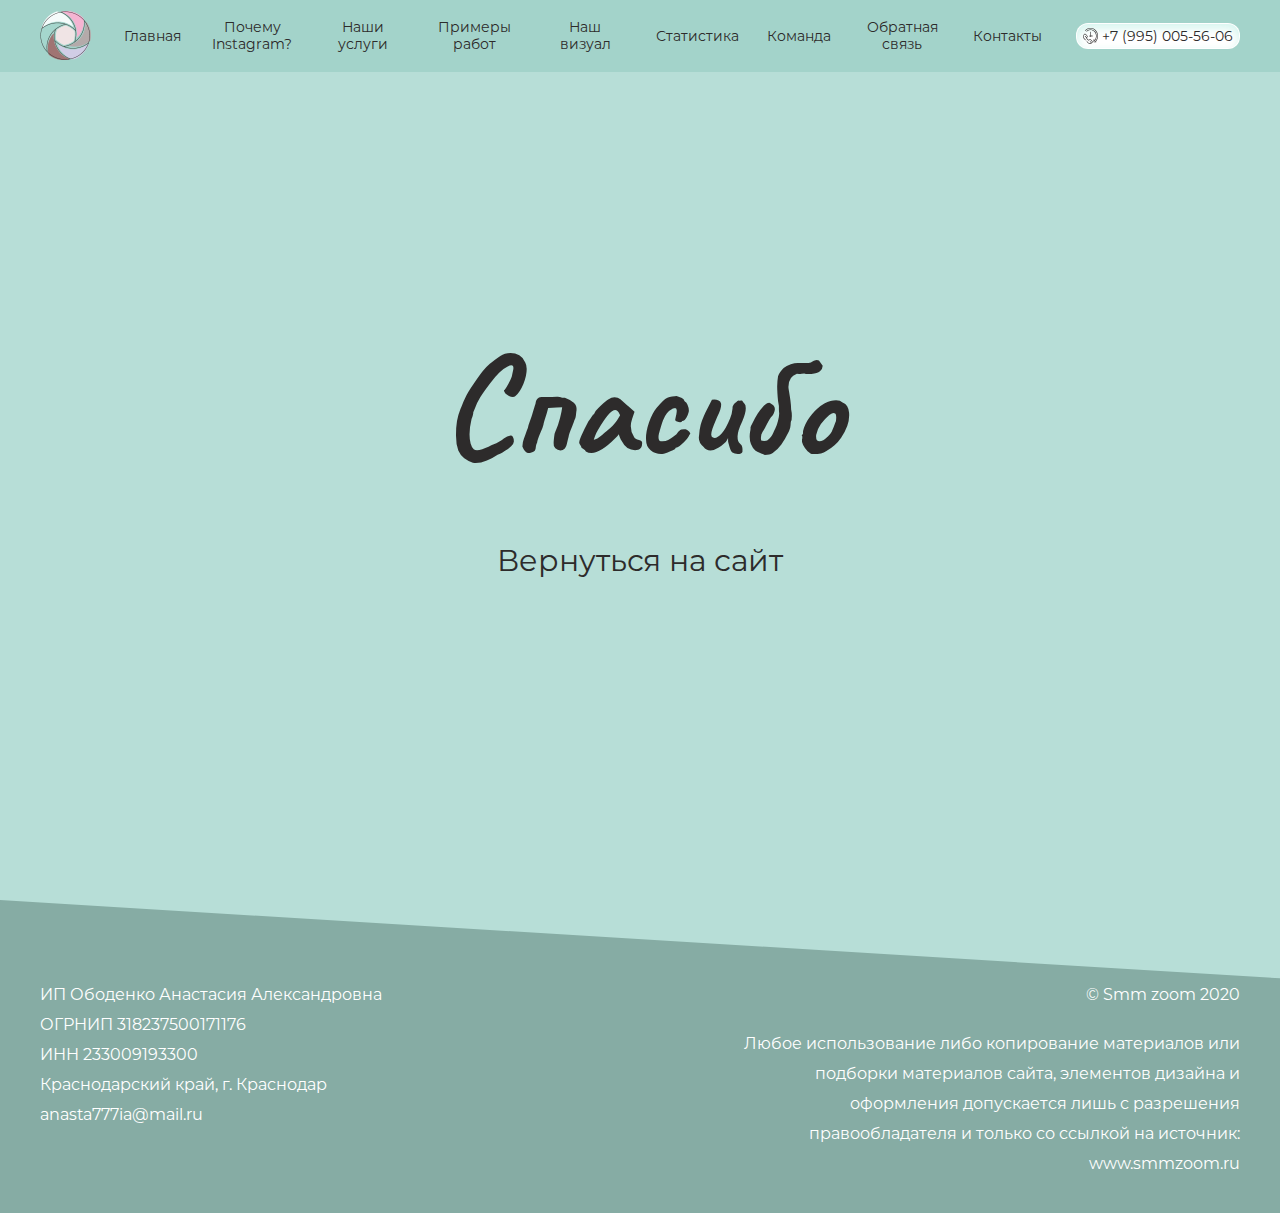
<file: thanks.html>
<!doctype html>
<html lang="ru">
<head>
  <meta charset="UTF-8">
  <meta name="viewport"
        content="width=device-width, initial-scale=1.0">
  <meta http-equiv="X-UA-Compatible" content="ie=edge">
  <title>SMM Zoom</title>
  <!-- Facebook Pixel Code -->
  <script>
    !function(f,b,e,v,n,t,s)
    {if(f.fbq)return;n=f.fbq=function(){n.callMethod?
      n.callMethod.apply(n,arguments):n.queue.push(arguments)};
      if(!f._fbq)f._fbq=n;n.push=n;n.loaded=!0;n.version='2.0';
      n.queue=[];t=b.createElement(e);t.async=!0;
      t.src=v;s=b.getElementsByTagName(e)[0];
      s.parentNode.insertBefore(t,s)}(window, document,'script',
      'https://connect.facebook.net/en_US/fbevents.js');
    fbq('init', '3468259389970306');
    fbq('track', 'PageView');
  </script>
  <noscript>
    <img
      height="1"
      width="1"
      style="display:none"
      src="https://www.facebook.com/tr?id=3468259389970306&ev=PageView&noscript=1"
    />
  </noscript>
  <!-- End Facebook Pixel Code -->

  <!-- Yandex.Metrika counter -->
  <script type="text/javascript" >
    (function(m,e,t,r,i,k,a){m[i]=m[i]||function(){(m[i].a=m[i].a||[]).push(arguments)};
      m[i].l=1*new Date();k=e.createElement(t),a=e.getElementsByTagName(t)[0],k.async=1,k.src=r,a.parentNode.insertBefore(k,a)})
    (window, document, "script", "https://mc.yandex.ru/metrika/tag.js", "ym");

    ym(71948005, "init", {
      clickmap:true,
      trackLinks:true,
      accurateTrackBounce:true,
      webvisor:true
    });
  </script>
  <noscript><div><img src="https://mc.yandex.ru/watch/71948005" style="position:absolute; left:-9999px;" alt="" /></div></noscript>
  <!-- /Yandex.Metrika counter -->
  <link rel="shortcut icon" type="image/x-icon" href="images/favicons/favicon.ico">
  <link rel="shortcut icon" type="image/png" href="images/favicons/favicon-16x16.png">
  <link rel="shortcut icon" type="image/png" href="images/favicons/favicon-32x32.png">
  <link rel="shortcut icon" type="image/png" href="images/favicons/android-chrome-192x192.png">
  <link rel="shortcut icon" type="image/png" href="images/favicons/android-chrome-512x512.png">
  <link rel="apple-touch-icon" type="image/png" href="images/favicons/apple-touch-icon.png">
  <link rel="stylesheet" href="css/styles.css">
</head>

<body>
<header class="header">
  <div class="container">
    <div class="header__inner">
      <a class="header__logo" href="#">
        <img class="header__logo-img" src="images/blocks/header/logo.png" alt="Лого SMM Zoom">
      </a>

      <nav class="header__nav">
        <ul class="header__nav-list">
          <li class="header__nav-item">
            <a href="#intro" class="header__nav-link">Главная</a>
          </li>
          <li class="header__nav-item">
            <a href="#advantages" class="header__nav-link">Почему Instagram?</a>
          </li>
          <li class="header__nav-item">
            <a href="#services" class="header__nav-link">Наши услуги</a>
          </li>
          <li class="header__nav-item">
            <a href="#examples" class="header__nav-link">Примеры работ</a>
          </li>
          <li class="header__nav-item">
            <a href="#visual" class="header__nav-link">Наш визуал</a>
          </li>
          <li class="header__nav-item">
            <a href="#stats" class="header__nav-link">Статистика</a>
          </li>
          <li class="header__nav-item">
            <a href="#team" class="header__nav-link">Команда</a>
          </li>
          <li class="header__nav-item">
            <a href="#know-more" class="header__nav-link">Обратная связь</a>
          </li>
          <li class="header__nav-item">
            <a href="#contacts" class="header__nav-link">Контакты</a>
          </li>
        </ul>
      </nav>

      <a href="tel:+79950055606" class="header__feedback-btn btn">
        <img class="btn__icon" src="images/figures/phone-icon.svg" alt="">
        +7 (995) 005-56-06
      </a>
    </div>
  </div>
</header>

<main>
  <section class="thanks">
    <article class="thanks__content">
      <h1 class="thanks__title">Спасибо</h1>

      <a class="thanks__link" href="index.html">Вернуться на сайт</a>
    </article>
  </section>
</main>

<footer class="footer">
  <div class="container">
    <div class="footer__inner">
      <div class="footer__info footer__info--left">
        <p class="footer__paragraph">ИП Ободенко Анастасия Александровна</p>
        <p class="footer__paragraph">ОГРНИП 318237500171176</p>
        <p class="footer__paragraph">ИНН 233009193300</p>
        <p class="footer__paragraph">Краснодарский край, г. Краснодар</p>
        <a class="footer__link" href="mailto:anasta777ia@mail.ru">anasta777ia@mail.ru</a>
      </div>

      <div class="footer__info footer__info--right">
        <p class="footer__copyright">© Smm zoom 2020</p>
        <br>
        <p class="footer__paragraph">Любое использование либо копирование материалов или подборки материалов сайта,
          элементов дизайна и оформления допускается лишь с разрешения правообладателя и только со ссылкой на
          источник:</p>
        <a href="#" class="footer__link">www.smmzoom.ru</a>
      </div>
    </div>
  </div>
</footer>

<script src="app.js"></script>
</body>
</html>
</file>
<file: css/styles.css>
@import "normalize.css";
@font-face {
  font-family: "Caveat Regular";
  font-weight: 400;
  src: url("../fonts/Caveat-Regular.ttf") format("truetype");
}
@font-face {
  font-family: "Caveat Bold";
  font-weight: 700;
  src: url("../fonts/Caveat-Bold.ttf") format("truetype");
}
@font-face {
  font-family: "CaveatBrush Regular";
  font-weight: 400;
  src: url("../fonts/CaveatBrush-Regular.ttf") format("truetype");
}
@font-face {
  font-family: "Montserrat Thin";
  font-weight: 100;
  src: url("../fonts/Montserrat-Thin.otf") format("opentype");
}
@font-face {
  font-family: "Montserrat Thin Italic";
  font-weight: 100;
  font-style: italic;
  src: url("../fonts/Montserrat-ThinItalic.otf") format("opentype");
}
@font-face {
  font-family: "Montserrat ExtraLight";
  font-weight: 200;
  src: url("../fonts/Montserrat-ExtraLight.otf") format("opentype");
}
@font-face {
  font-family: "Montserrat ExtraLight Italic";
  font-weight: 200;
  font-style: italic;
  src: url("../fonts/Montserrat-ExtraLightItalic.otf") format("opentype");
}
@font-face {
  font-family: "Montserrat Light";
  font-weight: 300;
  src: url("../fonts/Montserrat-Light.otf") format("opentype");
}
@font-face {
  font-family: "Montserrat Light Italic";
  font-weight: 300;
  font-style: italic;
  src: url("../fonts/Montserrat-LightItalic.otf") format("opentype");
}
@font-face {
  font-family: "Montserrat Regular";
  font-weight: 400;
  src: url("../fonts/Montserrat-Regular.otf") format("opentype");
}
@font-face {
  font-family: "Montserrat Italic";
  font-weight: 400;
  font-style: italic;
  src: url("../fonts/Montserrat-Italic.otf") format("opentype");
}
@font-face {
  font-family: "Montserrat Medium";
  font-weight: 500;
  src: url("../fonts/Montserrat-Medium.otf") format("opentype");
}
@font-face {
  font-family: "Montserrat Medium Italic";
  font-weight: 500;
  font-style: italic;
  src: url("../fonts/Montserrat-MediumItalic.otf") format("opentype");
}
@font-face {
  font-family: "Montserrat SemiBold";
  font-weight: 600;
  src: url("../fonts/Montserrat-SemiBold.otf") format("opentype");
}
@font-face {
  font-family: "Montserrat SemiBold Italic";
  font-weight: 600;
  font-style: italic;
  src: url("../fonts/Montserrat-SemiBoldItalic.otf") format("opentype");
}
@font-face {
  font-family: "Montserrat Bold";
  font-weight: 700;
  src: url("../fonts/Montserrat-Bold.otf") format("opentype");
}
@font-face {
  font-family: "Montserrat Bold Italic";
  font-weight: 700;
  font-style: italic;
  src: url("../fonts/Montserrat-BoldItalic.otf") format("opentype");
}
@font-face {
  font-family: "Montserrat ExtraBold";
  font-weight: 800;
  src: url("../fonts/Montserrat-ExtraBold.otf") format("opentype");
}
@font-face {
  font-family: "Montserrat ExtraBold Italic";
  font-weight: 800;
  font-style: italic;
  src: url("../fonts/Montserrat-ExtraBoldItalic.otf") format("opentype");
}
@font-face {
  font-family: "Montserrat Black";
  font-weight: 900;
  src: url("../fonts/Montserrat-Black.otf") format("opentype");
}
@font-face {
  font-family: "Montserrat Black Italic";
  font-weight: 900;
  font-style: italic;
  src: url("../fonts/Montserrat-BlackItalic.otf") format("opentype");
}
html {
  box-sizing: border-box;
  overflow-x: hidden;
}

*, *::before, *::after {
  box-sizing: inherit;
}

a {
  display: inline-block;
  text-decoration: none;
  color: inherit;
}

ul, li {
  margin: 0;
  padding: 0;
  list-style: none;
}

h1, h2, h3, h4, h5, h6, p {
  margin: 0;
}

button {
  outline: none;
}

body {
  min-width: 20rem;
  color: #2d2b2b;
  font-family: "Montserrat Regular", sans-serif;
  font-size: 16px;
  line-height: 1.2;
  background-color: #fff;
}

.container {
  max-width: 78rem;
  margin: 0 auto;
  padding: 0 1.5rem 0 1.5rem;
}

.swiper-button-prev,
.swiper-button-next {
  display: flex;
  justify-content: center;
  align-items: center;
  width: 2.1875rem;
  height: 2.1875rem;
  background: #aad1cb;
  border-radius: 50%;
}
.swiper-button-prev:focus,
.swiper-button-next:focus {
  outline: none;
}
.swiper-button-prev.swiper-button-disabled path,
.swiper-button-next.swiper-button-disabled path {
  fill: #919b99;
}
.swiper-button-prev::after,
.swiper-button-next::after {
  display: none;
}

.swiper-button-prev {
  left: 2.625rem;
  transform: rotate(-180deg);
}
@media screen and (max-width: 599px) {
  .swiper-button-prev {
    left: 0;
  }
}
@media screen and (max-width: 359px) {
  .swiper-button-prev {
    display: none;
  }
}

.swiper-button-next {
  right: 2.625rem;
}
@media screen and (max-width: 599px) {
  .swiper-button-next {
    right: 0;
  }
}
@media screen and (max-width: 359px) {
  .swiper-button-next {
    display: none;
  }
}

.swiper-button-icon {
  width: 1.8125rem;
  height: 1.8125rem;
}

@media screen and (max-width: 413px) {
  .toastify {
    max-width: 18.75rem;
    font-size: 0.875rem;
  }
}

.header {
  position: fixed;
  top: 0;
  width: 100%;
  height: 72px;
  background-color: #a3d3ca;
  transition: all 0.3s ease;
  z-index: 100;
}
.header.hide {
  transform: translateY(-100%);
}
@media screen and (max-width: 599px) {
  .header {
    height: 52px;
  }
}
.header__inner {
  display: flex;
  justify-content: space-between;
  align-items: center;
  min-height: 4.5rem;
}
@media screen and (max-width: 599px) {
  .header__inner {
    min-height: 3.25rem;
  }
}
.header__logo {
  display: block;
  width: 3.125rem;
  height: 3.125rem;
}
@media screen and (max-width: 599px) {
  .header__logo {
    width: 2.5rem;
    height: 2.5rem;
  }
}
@media screen and (max-width: 599px) {
  .header__logo-img {
    width: 2.5rem;
    height: 2.5rem;
  }
}
.header__nav {
  flex-grow: 1;
  padding: 0 1.5rem;
}
@media screen and (max-width: 1199px) {
  .header__nav {
    overflow-x: scroll;
    overflow-y: hidden;
  }
  .header__nav::-webkit-scrollbar {
    display: none;
  }
}
@media screen and (max-width: 599px) {
  .header__nav {
    padding: 0 0.75rem;
  }
}
.header__nav-list {
  display: flex;
  justify-content: space-between;
  align-items: center;
  flex: 1;
}
@media screen and (max-width: 1099px) {
  .header__nav-list {
    width: 56.25rem;
    padding: 0;
  }
}
@media screen and (max-width: 599px) {
  .header__nav-list {
    width: 48rem;
  }
}
.header__nav-item {
  max-width: 6.25rem;
  padding: 0 0.625rem;
  font-size: 0.875rem;
  text-align: center;
}
@media screen and (max-width: 599px) {
  .header__nav-item {
    font-size: 0.75rem;
  }
}
.header__nav-link:hover {
  text-decoration: underline;
}
.header__feedback-btn {
  display: flex;
  align-items: center;
  padding: 0.25rem 0.375rem;
  font-size: 0.875rem;
  white-space: nowrap;
  background: #fff;
  border: 1px solid transparent;
  border-radius: 0.75rem;
  box-shadow: 0 1px 2.97px 0.03px rgba(136, 172, 164, 0.004), inset 0 4px 8.46px 0.54px rgba(194, 240, 231, 0.68);
  transition: all 0.3s;
}
@media screen and (max-width: 599px) {
  .header__feedback-btn {
    font-size: 0.75rem;
  }
}
.header__feedback-btn:hover, .header__feedback-btn:focus {
  border-color: #fff;
}
.header__feedback-btn .btn__icon {
  margin-right: 0.25rem;
}

.intro {
  padding: 7.25rem 0 6.1875rem;
  text-align: center;
  background: url("../images/blocks/intro/intro-bg.jpg") no-repeat center;
  background-size: cover;
  background-attachment: fixed;
}
@media screen and (max-width: 1023px) {
  .intro {
    background-attachment: scroll;
    background-position-x: 25%;
  }
}
@media screen and (max-width: 599px) {
  .intro {
    padding: 5.75rem 0 4rem;
  }
}
.intro__img-wrapper {
  margin: 0 auto 1.875rem;
}
@media screen and (max-width: 599px) {
  .intro__img-wrapper {
    width: 10.5rem;
    height: 10.5rem;
  }
}
.intro__img {
  max-width: 100%;
  height: auto;
}
.intro__title {
  max-width: 51.5rem;
  margin: 0 auto 2.25rem;
  font-family: "Montserrat Bold", sans-serif;
  font-size: 2.5rem;
}
@media screen and (max-width: 599px) {
  .intro__title {
    max-width: 25rem;
    margin-bottom: 2.75rem;
    font-size: 1.5rem;
  }
}
@media screen and (max-width: 413px) {
  .intro__title {
    max-width: 14.875rem;
  }
}
.intro__description {
  position: relative;
  max-width: 37.5rem;
  margin: 0 auto 2.25rem;
  font-size: 1.25rem;
  line-height: 1.75;
}
@media screen and (max-width: 599px) {
  .intro__description {
    max-width: 25rem;
    margin-bottom: 4.5rem;
    font-size: 0.875rem;
  }
}
@media screen and (max-width: 413px) {
  .intro__description {
    max-width: 17.375rem;
  }
}
.intro__description:before {
  content: "";
  position: absolute;
  left: -4.8125rem;
  top: 50%;
  width: 3.875rem;
  height: 3.5625rem;
  background: url("../images/figures/rise-icon.png") no-repeat center;
  transform: translateY(-50%);
}
@media screen and (max-width: 767px) {
  .intro__description:before {
    display: none;
  }
}
.intro__btn {
  position: relative;
  width: 19rem;
  height: 3rem;
  color: #fff;
  font-family: "Montserrat Medium", sans-serif;
  line-height: 3rem;
  border: none;
  border-radius: 1.5rem;
  background-image: linear-gradient(90deg, #86aca4 0%, #96c1b9 30%, #a5d6cd 100%);
  box-shadow: inset 0 4px 8.46px 0.54px rgba(194, 240, 231, 0.68);
  outline: none;
  transition: all 0.3s;
}
@media screen and (max-width: 599px) {
  .intro__btn {
    width: 14.25rem;
    height: 2.5rem;
    font-size: 0.875rem;
    line-height: 2.5rem;
  }
}
.intro__btn:hover, .intro__btn:focus {
  background-image: linear-gradient(90deg, #86aca4 0%, #86aca4 100%);
  box-shadow: none;
}

.advantages {
  padding: 1.5rem 0 2.375rem;
  text-align: center;
}
@media screen and (max-width: 413px) {
  .advantages {
    padding: 2.875rem 0;
  }
}
.advantages__inner {
  position: relative;
  padding: 0 5.6875rem;
}
.advantages__inner::before, .advantages__inner::after {
  position: absolute;
  top: 50%;
  transform: translate(0, -50%);
}
.advantages__inner::before {
  content: url("../images/zoom-text-left.png");
  left: -2.5rem;
}
@media screen and (max-width: 1279px) {
  .advantages__inner::before {
    left: 0;
  }
}
@media screen and (max-width: 767px) {
  .advantages__inner::before {
    content: url("../images/zoom-text-left-small.png");
    left: -0.9375rem;
  }
}
.advantages__inner::after {
  content: url("../images/zoom-text-right.png");
  right: -2.5rem;
}
@media screen and (max-width: 1279px) {
  .advantages__inner::after {
    right: 0;
  }
}
@media screen and (max-width: 767px) {
  .advantages__inner::after {
    content: url("../images/zoom-text-right-small.png");
    right: -0.9375rem;
  }
}
@media screen and (max-width: 767px) {
  .advantages__inner {
    padding: 0 2.25rem;
  }
  .advantages__inner::before {
    content: url("../images/zoom-text-left-small-3.png");
  }
  .advantages__inner::after {
    content: url("../images/zoom-text-right-small-3.png");
  }
}
.advantages__inner-top {
  margin-bottom: 3.375rem;
}
.advantages__title {
  position: relative;
  display: inline-block;
  margin-bottom: 2.8125rem;
  font-family: "Montserrat Bold", sans-serif;
  font-size: 1.875rem;
}
@media screen and (max-width: 599px) {
  .advantages__title {
    margin-bottom: 1.5625rem;
    font-size: 1.25rem;
  }
}
@media screen and (max-width: 413px) {
  .advantages__title {
    font-size: 1rem;
  }
}
.advantages__title::after {
  content: "";
  position: absolute;
  left: 50%;
  height: 0.125rem;
  width: 69%;
  background-color: #2d2b2b;
  transform: translate(-50%, 0);
}
.advantages__title--top::after {
  bottom: -0.625rem;
}
.advantages__title--bottom::after {
  top: -0.875rem;
}
.advantages__instagram {
  display: flex;
  justify-content: space-between;
  align-items: flex-start;
}
@media screen and (max-width: 1199px) {
  .advantages__instagram {
    flex-direction: column;
    align-items: center;
  }
}
.advantages__instagram-img {
  max-width: 100%;
  height: auto;
}
@media screen and (max-width: 1199px) {
  .advantages__instagram-img {
    margin-bottom: 2.625rem;
  }
}
@media screen and (max-width: 767px) {
  .advantages__instagram-img {
    max-width: 19.1875rem;
  }
}
@media screen and (max-width: 599px) {
  .advantages__instagram-img {
    max-width: 13.0625rem;
  }
}
.advantages__instagram-list {
  display: grid;
  grid-template-rows: repeat(2, 1fr);
  grid-template-columns: repeat(2, 1fr);
  row-gap: 0.625rem;
  column-gap: 6.25rem;
}
@media screen and (max-width: 1199px) {
  .advantages__instagram-list {
    display: flex;
    align-items: flex-start;
    justify-content: space-between;
  }
}
@media screen and (max-width: 767px) {
  .advantages__instagram-list {
    flex-direction: column;
    width: 100%;
  }
}
@media screen and (max-width: 767px) {
  .advantages__instagram-item {
    width: 100%;
  }
}
.advantages__instagram-item:first-child .inst-advantage__img {
  left: 2.25rem;
}
@media screen and (max-width: 767px) {
  .advantages__instagram-item:first-child .inst-advantage__img {
    left: 1.875rem;
  }
}
@media screen and (max-width: 479px) {
  .advantages__instagram-item:first-child .inst-advantage__img {
    left: 1rem;
  }
}
.advantages__instagram-item:last-child .inst-advantage__img {
  left: 3.5rem;
}
@media screen and (max-width: 767px) {
  .advantages__instagram-item:last-child .inst-advantage__img {
    left: 1.875rem;
  }
}
@media screen and (max-width: 479px) {
  .advantages__instagram-item:last-child .inst-advantage__img {
    left: 1rem;
  }
}
.advantages__instagram-item:nth-child(odd) {
  grid-row: 2;
}
.advantages__instagram-item:nth-child(even) {
  grid-column: auto/span 2;
}
.advantages__instagram-item:nth-child(even) .inst-advantage {
  margin: 0 auto;
}
.advantages__why-list {
  display: flex;
  justify-content: space-between;
  padding: 0 2rem;
}
@media screen and (max-width: 1199px) {
  .advantages__why-list {
    padding: 0;
  }
}
@media screen and (max-width: 961px) {
  .advantages__why-list {
    flex-direction: column;
  }
}

.inst-advantage {
  max-width: 13.5rem;
}
@media screen and (max-width: 767px) {
  .inst-advantage {
    display: flex;
    align-items: center;
    justify-content: space-around;
    max-width: initial;
  }
}
@media screen and (max-width: 479px) {
  .inst-advantage {
    justify-content: space-between;
  }
}
@media screen and (max-width: 359px) {
  .inst-advantage {
    flex-direction: column;
  }
}
.inst-advantage__top {
  position: relative;
  text-align: left;
}
@media screen and (max-width: 767px) {
  .inst-advantage__top {
    width: 9.375rem;
  }
}
@media screen and (max-width: 599px) {
  .inst-advantage__top {
    width: 4.375rem;
  }
}
.inst-advantage__header {
  color: rgba(134, 172, 165, 0.5);
  font-family: "Montserrat Bold", sans-serif;
  font-size: 9.375rem;
  line-height: 1;
}
@media screen and (max-width: 599px) {
  .inst-advantage__header {
    font-size: 7rem;
  }
}
@media screen and (max-width: 479px) {
  .inst-advantage__header {
    font-size: 4.75rem;
  }
}
.inst-advantage__img {
  position: absolute;
  top: 50%;
  left: 3.875rem;
  width: 5.75rem;
  height: 5.75rem;
  transform: translateY(-50%);
}
@media screen and (max-width: 767px) {
  .inst-advantage__img {
    left: 1.875rem;
  }
}
@media screen and (max-width: 599px) {
  .inst-advantage__img {
    width: 4.375rem;
    height: 4.375rem;
  }
}
@media screen and (max-width: 479px) {
  .inst-advantage__img {
    left: 1rem;
    width: 3.0625rem;
    height: 3.0625rem;
  }
}
.inst-advantage__text {
  font-family: "Montserrat Medium", sans-serif;
  font-size: 0.9375rem;
}
@media screen and (max-width: 767px) {
  .inst-advantage__text {
    max-width: 21.875rem;
  }
}
@media screen and (max-width: 599px) {
  .inst-advantage__text {
    max-width: 15rem;
  }
}
@media screen and (max-width: 479px) {
  .inst-advantage__text {
    max-width: 13.75rem;
  }
}
@media screen and (max-width: 413px) {
  .inst-advantage__text {
    max-width: 10.9375rem;
    font-size: 0.75rem;
  }
}

.why-item {
  position: relative;
  width: 12.5rem;
  text-align: left;
}
@media screen and (max-width: 961px) {
  .why-item {
    width: 100%;
    margin-bottom: 1rem;
  }
}
.why-item:nth-of-type(2), .why-item:nth-of-type(3) {
  margin-top: 5.875rem;
}
@media screen and (max-width: 961px) {
  .why-item:nth-of-type(2), .why-item:nth-of-type(3) {
    margin-top: 0;
  }
}
@media screen and (max-width: 961px) {
  .why-item:nth-of-type(2) {
    order: 2;
  }
}
@media screen and (max-width: 961px) {
  .why-item:nth-of-type(3) {
    order: 1;
  }
  .why-item:nth-of-type(3) .why-item__img {
    right: 0;
    left: initial;
  }
  .why-item:nth-of-type(3) .why-item__text {
    margin-left: auto;
    text-align: right;
  }
}
@media screen and (max-width: 961px) {
  .why-item:last-child {
    order: 3;
  }
  .why-item:last-child .why-item__img {
    right: 0;
    left: initial;
  }
  .why-item:last-child .why-item__text {
    margin-left: auto;
    text-align: right;
  }
}
.why-item.why-item--right {
  text-align: right;
}
.why-item.why-item--right .why-item__img {
  right: 0;
  left: initial;
}
.why-item__img {
  position: absolute;
  left: 0;
  max-width: 100%;
  z-index: -1;
}
.why-item__text {
  padding-top: 5rem;
  font-size: 0.9375rem;
  font-family: "Montserrat Medium", sans-serif;
}
@media screen and (max-width: 961px) {
  .why-item__text {
    max-width: 25rem;
  }
}
@media screen and (max-width: 599px) {
  .why-item__text {
    max-width: 12.5rem;
  }
}
@media screen and (max-width: 413px) {
  .why-item__text {
    font-size: 0.75rem;
  }
}
.why-item__number {
  font-family: "Montserrat Bold", sans-serif;
}

.time-stats {
  background: linear-gradient(rgba(165, 214, 205, 0.8), rgba(165, 214, 205, 0.8)), url("../images/blocks/time-stats/time-stats-bg.jpg") no-repeat center;
  background-size: cover;
  background-attachment: fixed;
}
@media screen and (max-width: 1023px) {
  .time-stats {
    background-attachment: scroll;
  }
}
@media screen and (max-width: 767px) {
  .time-stats {
    padding: 4rem 0;
  }
}
.time-stats__inner {
  display: flex;
  align-items: center;
}
@media screen and (max-width: 1199px) {
  .time-stats__inner {
    justify-content: space-around;
  }
}
@media screen and (max-width: 767px) {
  .time-stats__inner {
    flex-direction: column;
  }
}
.time-stats__title {
  max-width: 18.625rem;
  margin-right: 6.5625rem;
  position: relative;
  color: #fff;
  font-family: "Montserrat Black", sans-serif;
  font-size: 4.5rem;
  text-transform: uppercase;
  line-height: 0.764;
}
@media screen and (max-width: 599px) {
  .time-stats__title {
    font-size: 3.125rem;
  }
}
@media screen and (max-width: 767px) {
  .time-stats__title {
    margin-right: 0;
    margin-bottom: 3rem;
  }
}
@media screen and (max-width: 339px) {
  .time-stats__title {
    transform: translateX(-10px);
  }
}
.time-stats__title::after {
  content: url("../images/figures/time-stats-curl.png");
  position: absolute;
  top: -2.5rem;
  left: 1.3125rem;
  z-index: 2;
}
@media screen and (max-width: 599px) {
  .time-stats__title::after {
    content: url("../images/figures/time-stats-curl-small.png");
    top: -1.6875rem;
    left: 0.875rem;
    overflow: hidden;
  }
}
.time-stats__content {
  display: flex;
  justify-content: space-between;
  padding: 6.5625rem 0;
}
@media screen and (max-width: 1199px) {
  .time-stats__content {
    flex-direction: column;
    padding: 3.4375rem 0;
  }
}
@media screen and (max-width: 767px) {
  .time-stats__content {
    padding: 0;
  }
}
.time-stats__item {
  max-width: 17rem;
}
@media screen and (max-width: 359px) {
  .time-stats__item {
    max-width: 15.5rem;
  }
}
.time-stats__item:first-child .time-stats__text--bottom {
  max-width: 11.375rem;
  transform: translate(0.625rem, -1.625rem);
}
@media screen and (max-width: 1199px) {
  .time-stats__item:first-child .time-stats__text--bottom {
    transform: translate(-2.875rem, -1.625rem);
  }
}
@media screen and (max-width: 359px) {
  .time-stats__item:first-child .time-stats__text--bottom {
    transform: translate(-1.375rem, -1.625rem);
  }
}
.time-stats__item:nth-of-type(2) {
  margin-top: 7.75rem;
}
.time-stats__item:nth-of-type(2) .time-stats__text--bottom {
  transform: translate(-0.625rem, -1.625rem);
}
@media screen and (max-width: 359px) {
  .time-stats__item:nth-of-type(2) .time-stats__text--bottom {
    transform: translate(0.5rem, -1.625rem);
  }
}
@media screen and (max-width: 1199px) {
  .time-stats__item:nth-of-type(2) {
    margin-top: 0;
    transform: translateX(22px);
  }
}
.time-stats__item:last-child .time-stats__text--bottom {
  max-width: 9.375rem;
  transform: translate(-2.875rem, -1.625rem);
}
@media screen and (max-width: 359px) {
  .time-stats__item:last-child .time-stats__text--bottom {
    transform: translate(-1.5rem, -1.625rem);
  }
}
.time-stats__number {
  color: rgba(124, 161, 150, 0.8);
  font-family: "Montserrat Black", sans-serif;
  font-size: 4.5rem;
}
.time-stats__text {
  color: #fff;
  font-family: "Montserrat Bold", sans-serif;
  font-size: 0.9375rem;
}
.time-stats__text--top {
  transform: translate(-1.5625rem, 1.625rem);
}
.time-stats__text--bottom {
  margin-left: auto;
  text-align: right;
}

.services {
  padding: 3.75rem 0 6.25rem;
  text-align: center;
}
@media screen and (max-width: 767px) {
  .services {
    padding: 1.375rem 0 3.75rem;
  }
}
.services__inner {
  position: relative;
}
.services__inner::before, .services__inner::after {
  position: absolute;
  top: 50%;
  transform: translate(0, -50%);
}
.services__inner::before {
  content: url("../images/zoom-text-left.png");
  left: -2.5rem;
}
@media screen and (max-width: 1279px) {
  .services__inner::before {
    left: 0;
  }
}
@media screen and (max-width: 767px) {
  .services__inner::before {
    content: url("../images/zoom-text-left-small.png");
    left: -0.9375rem;
  }
}
.services__inner::after {
  content: url("../images/zoom-text-right.png");
  right: -2.5rem;
}
@media screen and (max-width: 1279px) {
  .services__inner::after {
    right: 0;
  }
}
@media screen and (max-width: 767px) {
  .services__inner::after {
    content: url("../images/zoom-text-right-small.png");
    right: -0.9375rem;
  }
}
@media screen and (max-width: 767px) {
  .services__inner::before {
    content: url("../images/zoom-text-left-small-2.png");
  }
}
@media screen and (max-width: 767px) {
  .services__inner::after {
    content: url("../images/zoom-text-right-small-2.png");
  }
}
.services__title {
  position: relative;
  display: inline-block;
  margin-bottom: 4.0625rem;
  font-family: "Montserrat Bold", sans-serif;
  font-size: 1.875rem;
}
@media screen and (max-width: 599px) {
  .services__title {
    margin-bottom: 3.125rem;
    font-size: 1.375rem;
  }
}
@media screen and (max-width: 413px) {
  .services__title {
    font-size: 1rem;
  }
}
.services__title::after {
  content: "";
  position: absolute;
  left: 50%;
  bottom: -0.625rem;
  height: 0.125rem;
  width: 84%;
  background-color: #2d2b2b;
  transform: translate(-50%, 0);
}
.services__list {
  display: flex;
  align-items: center;
  justify-content: space-between;
  flex-wrap: wrap;
  padding: 0 6.25rem;
  margin-bottom: 0.625rem;
}
@media screen and (max-width: 962px) {
  .services__list {
    padding: 0 4.375rem;
  }
}
@media screen and (max-width: 767px) {
  .services__list {
    justify-content: center;
    padding: 0 2.8125rem;
  }
}
@media screen and (max-width: 360px) {
  .services__list {
    padding: 0 2.375rem;
  }
}
.services__item {
  position: relative;
  display: flex;
  flex-direction: column;
  flex-basis: 18.75rem;
  min-height: 13.125rem;
  padding: 2.875rem 1.5rem 1.5625rem;
  margin-bottom: 3.125rem;
  color: #f5fbfb;
  border-radius: 0.625rem;
  background-image: -moz-linear-gradient(-90deg, #86aca4 0%, #96c1b9 30%, #a5d6cd 100%);
  background-image: -webkit-linear-gradient(-90deg, #86aca4 0%, #96c1b9 30%, #a5d6cd 100%);
  background-image: -ms-linear-gradient(-90deg, #86aca4 0%, #96c1b9 30%, #a5d6cd 100%);
  box-shadow: 0 1px 8.64px 0.36px rgba(158, 199, 190, 0.004), inset 0 4px 8.46px 0.54px rgba(194, 240, 231, 0.68);
}
@media screen and (max-width: 1199px) {
  .services__item {
    flex-basis: 46%;
  }
}
@media screen and (max-width: 767px) {
  .services__item {
    flex-basis: 80%;
    margin-bottom: 2rem;
  }
}
@media screen and (max-width: 599px) {
  .services__item {
    padding: 2rem 1rem 0.875rem;
  }
}
@media screen and (max-width: 413px) {
  .services__item {
    flex-basis: 100%;
    min-height: 8.75rem;
  }
}
.services__item-img-wrapper {
  position: absolute;
  top: -1.875rem;
  left: 50%;
  display: flex;
  justify-content: center;
  align-items: center;
  width: 3.75rem;
  height: 3.75rem;
  background-color: #f5fbfb;
  border-radius: 50%;
  box-shadow: 1.169px 3.825px 5px 0 rgba(0, 0, 0, 0.15);
  z-index: 2;
  transform: translate(-50%, 0);
}
@media screen and (max-width: 599px) {
  .services__item-img-wrapper {
    top: -1.375rem;
    width: 2.75rem;
    height: 2.75rem;
  }
}
.services__item-img {
  max-width: 100%;
  height: auto;
}
@media screen and (max-width: 599px) {
  .services__item-img {
    max-width: 1.875rem;
    max-height: 1.875rem;
    object-fit: contain;
  }
}
.services__item-text {
  display: flex;
  justify-content: center;
  align-items: center;
  flex: 1 0 auto;
  font-family: "Montserrat Medium", sans-serif;
  font-size: 1.25rem;
  line-height: 1;
}
@media screen and (max-width: 599px) {
  .services__item-text {
    font-size: 1rem;
  }
}
@media screen and (max-width: 413px) {
  .services__item-text {
    align-items: baseline;
    font-size: 0.875rem;
  }
}
.services__item-price {
  font-family: "Montserrat SemiBold", sans-serif;
  font-size: 2.25rem;
}
@media screen and (max-width: 599px) {
  .services__item-price {
    font-size: 1.875rem;
  }
}
@media screen and (max-width: 413px) {
  .services__item-price {
    font-size: 1.5rem;
  }
}
.services__about-text {
  display: inline-block;
  max-width: 39.75rem;
}
@media screen and (max-width: 599px) {
  .services__about-text {
    max-width: 13.875rem;
    font-size: 0.75rem;
  }
}

.examples {
  position: relative;
  padding: 1.625rem 0 5rem;
  background: url("../images/blocks/examples/examples-bg.jpg") no-repeat center;
  background-size: cover;
  background-attachment: fixed;
}
@media screen and (max-width: 1199px) {
  .examples {
    padding-top: 7.125rem;
  }
}
@media screen and (max-width: 1023px) {
  .examples {
    background-attachment: scroll;
  }
}
@media screen and (max-width: 599px) {
  .examples {
    padding: 4.1875rem 0 3.875rem;
  }
}
.examples::before {
  content: "";
  position: absolute;
  top: 0;
  width: 68%;
  height: 100%;
  background: url("../images/blocks/examples/examples-bg-2.png") no-repeat center;
  background-size: 100% 100%;
}
.examples__inner {
  display: flex;
  align-items: center;
  justify-content: space-between;
}
@media screen and (max-width: 1199px) {
  .examples__inner {
    flex-direction: column;
  }
}
@media screen and (max-width: 599px) {
  .examples__inner {
    align-items: baseline;
  }
}
.examples__title {
  max-width: 27rem;
  margin-left: 4rem;
  position: relative;
  color: #fff;
  font-family: "Montserrat Black", sans-serif;
  font-size: 4.5rem;
  text-transform: uppercase;
  line-height: 0.764;
  text-align: right;
}
@media screen and (max-width: 599px) {
  .examples__title {
    font-size: 3.125rem;
  }
}
@media screen and (max-width: 1199px) {
  .examples__title {
    margin-bottom: 3.75rem;
  }
}
@media screen and (max-width: 767px) {
  .examples__title {
    margin-left: 0;
  }
}
@media screen and (max-width: 599px) {
  .examples__title {
    max-width: 12.75rem;
    margin-bottom: 1.875rem;
    font-size: 2.1875rem;
  }
}
.examples__title::after {
  content: url("../images/figures/examples-curl.png");
  position: absolute;
  top: -6.5625rem;
  left: -10.375rem;
  z-index: 2;
}
@media screen and (max-width: 599px) {
  .examples__title::after {
    content: url("../images/blocks/examples/figures/examples-curl-small.png");
    top: -2.4375rem;
    left: -1.5625rem;
  }
}
@media screen and (max-width: 359px) {
  .examples__title::after {
    width: 20rem;
    overflow: hidden;
  }
}
.examples__title-word {
  display: inline-block;
  transform: translateX(1.125rem);
}
@media screen and (max-width: 599px) {
  .examples__title-word {
    transform: none;
  }
}
.examples__slider.swiper-container {
  width: 31.25rem;
  height: 36.4375rem;
}
@media screen and (max-width: 599px) {
  .examples__slider.swiper-container {
    width: 20.625rem;
    height: 29.0625rem;
  }
}
@media screen and (max-width: 413px) {
  .examples__slider.swiper-container {
    width: 100%;
  }
}
.examples__slider .swiper-slide {
  display: flex;
  align-items: center;
  justify-content: center;
  background: url("../images/blocks/examples/examples-img-wrapper.png") no-repeat center;
}
@media screen and (max-width: 599px) {
  .examples__slider .swiper-slide {
    background-size: 14.5625rem 100%;
  }
}
.examples__slider .swiper-image {
  max-width: 15.9375rem;
  height: auto;
  border-radius: 1.9375rem;
  object-fit: cover;
}
@media screen and (max-width: 599px) {
  .examples__slider .swiper-image {
    max-width: 12.75rem;
    border-radius: 1.4375rem;
  }
}

.visual {
  padding: 3.4375rem 0 7.25rem;
  text-align: center;
}
@media screen and (max-width: 1199px) {
  .visual {
    padding: 9.375rem 0;
  }
}
@media screen and (max-width: 767px) {
  .visual {
    padding: 4.6875rem 0;
  }
}
@media screen and (max-width: 599px) {
  .visual {
    padding: 3.125rem 0;
  }
}
.visual__inner {
  position: relative;
}
.visual__inner::before, .visual__inner::after {
  position: absolute;
  top: 50%;
  transform: translate(0, -50%);
}
.visual__inner::before {
  content: url("../images/zoom-text-left.png");
  left: -2.5rem;
}
@media screen and (max-width: 1279px) {
  .visual__inner::before {
    left: 0;
  }
}
@media screen and (max-width: 767px) {
  .visual__inner::before {
    content: url("../images/zoom-text-left-small.png");
    left: -0.9375rem;
  }
}
.visual__inner::after {
  content: url("../images/zoom-text-right.png");
  right: -2.5rem;
}
@media screen and (max-width: 1279px) {
  .visual__inner::after {
    right: 0;
  }
}
@media screen and (max-width: 767px) {
  .visual__inner::after {
    content: url("../images/zoom-text-right-small.png");
    right: -0.9375rem;
  }
}
@media screen and (max-width: 1279px) {
  .visual__inner {
    padding: 0 4.5rem;
  }
}
@media screen and (max-width: 767px) {
  .visual__inner {
    padding: 0 1.375rem;
  }
  .visual__inner::before {
    content: url("../images/zoom-text-left-small-4.png");
  }
  .visual__inner::after {
    content: url("../images/zoom-text-right-small-4.png");
  }
}
@media screen and (max-width: 479px) {
  .visual__inner {
    padding: 0 0.75rem;
  }
}
.visual__title {
  position: relative;
  display: inline-block;
  margin-bottom: 4.625rem;
  font-family: "Montserrat Bold", sans-serif;
  font-size: 1.875rem;
}
@media screen and (max-width: 599px) {
  .visual__title {
    margin-bottom: 3.25rem;
    font-size: 1.375rem;
  }
}
@media screen and (max-width: 413px) {
  .visual__title {
    font-size: 1rem;
  }
}
.visual__title::after {
  content: "";
  position: absolute;
  left: 50%;
  bottom: -0.625rem;
  height: 0.125rem;
  width: 84%;
  background-color: #2d2b2b;
  transform: translate(-50%, 0);
}
.visual__slider.swiper-container {
  width: 100%;
}
.visual__slider .swiper-slide {
  display: flex;
  align-items: center;
  justify-content: center;
}
.visual__slider .swiper-image {
  max-width: 60rem;
  height: auto;
  border: 20px solid #a5d6cd;
  object-fit: cover;
}
@media screen and (max-width: 1279px) {
  .visual__slider .swiper-image {
    max-width: 40rem;
  }
}
@media screen and (max-width: 961px) {
  .visual__slider .swiper-image {
    max-width: 35rem;
    border-width: 0.75rem;
  }
}
@media screen and (max-width: 767px) {
  .visual__slider .swiper-image {
    max-width: 29.9375rem;
  }
}
@media screen and (max-width: 599px) {
  .visual__slider .swiper-image {
    max-width: 24rem;
    border-width: 0.375rem;
  }
}
@media screen and (max-width: 489px) {
  .visual__slider .swiper-image {
    max-width: 16.875rem;
  }
}
@media screen and (max-width: 359px) {
  .visual__slider .swiper-image {
    max-width: 14.75rem;
  }
}
.visual__slider .swiper-button-prev {
  left: 1.5rem;
}
@media screen and (max-width: 1023px) {
  .visual__slider .swiper-button-prev {
    left: 0;
  }
}
@media screen and (max-width: 961px) {
  .visual__slider .swiper-button-prev {
    display: none;
  }
}
.visual__slider .swiper-button-next {
  right: 1.5rem;
}
@media screen and (max-width: 1023px) {
  .visual__slider .swiper-button-next {
    right: 0;
  }
}
@media screen and (max-width: 961px) {
  .visual__slider .swiper-button-next {
    display: none;
  }
}

.stats {
  position: relative;
  padding: 9.5rem 0 8.875rem;
  background: url("../images/blocks/stats/white-ceramic-mug-on-white-table.jpeg") no-repeat center;
  background-size: cover;
}
@media screen and (max-width: 599px) {
  .stats {
    padding: 3rem 0 3.625rem;
    background-position: 75% center;
  }
}
.stats::before {
  content: "";
  position: absolute;
  top: 0;
  left: 0;
  width: 100%;
  height: 100%;
  background: #a5d6cd;
  opacity: 0.8;
}
.stats__title {
  position: relative;
  color: #fff;
  font-family: "Montserrat Black", sans-serif;
  font-size: 4.5rem;
  text-transform: uppercase;
  line-height: 0.764;
  max-width: 33.625rem;
  margin-bottom: 2.5rem;
  margin-left: auto;
  text-align: center;
}
@media screen and (max-width: 599px) {
  .stats__title {
    font-size: 3.125rem;
  }
}
@media screen and (max-width: 1438px) {
  .stats__title {
    margin: 0 auto 3rem;
  }
}
@media screen and (max-width: 599px) {
  .stats__title {
    max-width: 16.3125rem;
    font-size: 2.1875rem;
  }
}
.stats__title::after {
  content: url("../images/figures/stats-curl.png");
  position: absolute;
  top: -5.75rem;
  left: 1.5rem;
  z-index: 2;
}
@media screen and (max-width: 847px) {
  .stats__title::after {
    width: 33.3125rem;
    overflow: hidden;
  }
}
@media screen and (max-width: 599px) {
  .stats__title::after {
    content: url("../images/figures/stats-curl-small.png");
    top: -2.8125rem;
    left: 0.625rem;
    width: 18.6875rem;
    overflow: hidden;
  }
}
@media screen and (max-width: 359px) {
  .stats__title::after {
    width: 17.5rem;
  }
}
.stats__slider .swiper-container {
  width: 100%;
  height: 29.0625rem;
}
.stats__slider .swiper-slide {
  display: flex;
  justify-content: center;
  align-items: center;
}
.stats__slider .swiper-slide .swiper-img {
  transform: scale(0.86);
  transition: all 0.3s;
}
@media screen and (max-width: 1079px) {
  .stats__slider .swiper-slide .swiper-img {
    transform: none;
  }
}
.stats__slider .swiper-slide.swiper-slide-next .swiper-img {
  transform: scale(1);
}
.stats__slider .swiper-img {
  max-width: 20rem;
  height: auto;
  object-fit: cover;
}
@media screen and (max-width: 479px) {
  .stats__slider .swiper-img {
    max-width: 12.375rem;
  }
}
.stats__slider .swiper-button-prev {
  left: 0;
}
.stats__slider .swiper-button-next {
  right: 0;
}

.team {
  padding: 1.125rem 0 0;
  text-align: center;
}
@media screen and (max-width: 599px) {
  .team {
    padding: 1.5rem 0 0;
  }
}
.team__inner {
  position: relative;
}
.team__inner::before, .team__inner::after {
  position: absolute;
  top: 50%;
  transform: translate(0, -50%);
}
.team__inner::before {
  content: url("../images/zoom-text-left.png");
  left: -2.5rem;
}
@media screen and (max-width: 1279px) {
  .team__inner::before {
    left: 0;
  }
}
@media screen and (max-width: 767px) {
  .team__inner::before {
    content: url("../images/zoom-text-left-small.png");
    left: -0.9375rem;
  }
}
.team__inner::after {
  content: url("../images/zoom-text-right.png");
  right: -2.5rem;
}
@media screen and (max-width: 1279px) {
  .team__inner::after {
    right: 0;
  }
}
@media screen and (max-width: 767px) {
  .team__inner::after {
    content: url("../images/zoom-text-right-small.png");
    right: -0.9375rem;
  }
}
.team__title {
  position: relative;
  display: inline-block;
  margin-bottom: 2.75rem;
  font-family: "Montserrat Bold", sans-serif;
  font-size: 1.875rem;
}
@media screen and (max-width: 599px) {
  .team__title {
    font-size: 1.375rem;
  }
}
@media screen and (max-width: 413px) {
  .team__title {
    font-size: 1rem;
  }
}
.team__title::after {
  content: "";
  position: absolute;
  left: 50%;
  bottom: -0.625rem;
  height: 0.125rem;
  width: 84%;
  background-color: #2d2b2b;
  transform: translate(-50%, 0);
}
.team__members {
  display: flex;
  justify-content: space-between;
  align-items: baseline;
  flex-wrap: wrap;
  padding: 0 6.25rem;
}
@media screen and (max-width: 1199px) {
  .team__members {
    padding: 0 2.5625rem;
  }
}
@media screen and (max-width: 767px) {
  .team__members {
    padding: 0 1.375rem;
  }
}
.team__member {
  flex: 1 1 25%;
  margin-bottom: 4.25rem;
  text-align: center;
  transition: opacity 0.2s ease-in-out;
}
@media screen and (max-width: 961px) {
  .team__member {
    flex-basis: 33%;
    margin-bottom: 2.625rem;
  }
}
@media screen and (max-width: 767px) {
  .team__member {
    flex-basis: 50%;
    margin-bottom: 1rem;
  }
  .team__member:first-child, .team__member:last-child {
    flex-basis: 100%;
  }
  .team__member:first-child .team__member-photo {
    max-width: 9.625rem;
  }
}
@media screen and (max-width: 599px) {
  .team__member:first-child .team__member-photo {
    max-width: 7rem;
  }
}
.team__member:hover {
  opacity: 0.9;
}
.team__member-photo {
  display: inline-block;
  margin-bottom: 1.375rem;
  border-radius: 50%;
}
@media screen and (max-width: 767px) {
  .team__member-photo {
    max-width: 9.25rem;
    height: auto;
    margin-bottom: 1rem;
  }
}
@media screen and (max-width: 599px) {
  .team__member-photo {
    max-width: 6.6875rem;
    margin-bottom: 0.75rem;
  }
}
.team__member-name {
  margin-bottom: 0.5rem;
  font-family: "Montserrat SemiBold", sans-serif;
  font-size: 1.125rem;
}
@media screen and (max-width: 599px) {
  .team__member-name {
    margin-bottom: 0.125rem;
    font-size: 0.875rem;
  }
}
.team__member-position {
  font-family: "Montserrat Medium", sans-serif;
  font-size: 0.9375rem;
}
@media screen and (max-width: 599px) {
  .team__member-position {
    font-size: 0.75rem;
  }
}

.know-more {
  position: relative;
  padding: 2.125rem 0;
  background: url("../images/blocks/know-more/know-more-bg.jpg") no-repeat center;
  background-size: cover;
  background-attachment: fixed;
  z-index: 1;
}
@media screen and (max-width: 1023px) {
  .know-more {
    background-attachment: scroll;
  }
}
@media screen and (max-width: 767px) {
  .know-more {
    padding: 1.6875rem 0;
    background-position-x: 81%;
  }
}
.know-more::before, .know-more::after {
  content: "";
  position: absolute;
  left: 0;
  width: 100%;
  height: 2.125rem;
  background: #fff;
  z-index: 2;
}
@media screen and (max-width: 767px) {
  .know-more::before, .know-more::after {
    height: 1.6875rem;
  }
}
.know-more::before {
  top: 0;
}
.know-more::after {
  bottom: 0;
}
.know-more__form {
  position: relative;
  padding: 2.625rem 3.5rem 2.875rem;
  margin: -2.125rem 0rem;
  max-width: 26.125rem;
  color: #f5fbfb;
  background: #a5d6cd;
  z-index: 3;
}
@media screen and (max-width: 767px) {
  .know-more__form {
    margin: -1.6875rem auto;
  }
}
@media screen and (max-width: 599px) {
  .know-more__form {
    padding-left: 1.75rem;
    padding-right: 1.75rem;
  }
}
@media screen and (max-width: 359px) {
  .know-more__form {
    padding-left: 1.625rem;
    padding-right: 1.625rem;
  }
}
.know-more__form .form__title {
  display: inline-block;
  max-width: 13.625rem;
  margin-bottom: 0.5rem;
  font-family: "Montserrat SemiBold", sans-serif;
  font-size: 1.5rem;
  line-height: 1.5;
  text-transform: uppercase;
}
@media screen and (max-width: 599px) {
  .know-more__form .form__title {
    font-size: 1.25rem;
  }
}
.know-more__form .form__subtitle {
  margin-bottom: 0.875rem;
  font-family: "Montserrat Medium", sans-serif;
  font-size: 1.125rem;
  line-height: 1.333;
}
@media screen and (max-width: 599px) {
  .know-more__form .form__subtitle {
    max-width: 80%;
    font-size: 1rem;
  }
}
@media screen and (max-width: 359px) {
  .know-more__form .form__subtitle {
    max-width: 100%;
  }
}
.know-more__form .form__form-group {
  position: relative;
  margin-bottom: 1.5rem;
}
@media screen and (max-width: 599px) {
  .know-more__form .form__form-group {
    margin-bottom: 1rem;
  }
}
.know-more__form .form__form-group--select::after {
  content: "";
  position: absolute;
  top: 50%;
  right: 1.5625rem;
  width: 0.5rem;
  height: 0.75rem;
  background: url("../images/figures/right-arrow.svg") no-repeat center;
  background-size: cover;
  transform: translate(0, -50%);
}
@media screen and (max-width: 599px) {
  .know-more__form .form__form-group--select::after {
    right: 1rem;
    width: 0.375rem;
    height: 0.625rem;
  }
}
.know-more__form .form__input, .know-more__form .form__select, .know-more__form .form__btn {
  width: 100%;
  padding: 0.6875rem 2.1875rem 0.6875rem 1.25rem;
  font-size: 1.125rem;
  line-height: 1.333;
  border: none;
  border-radius: 1.46875rem;
  text-overflow: ellipsis;
  white-space: nowrap;
  overflow: hidden;
}
@media screen and (max-width: 599px) {
  .know-more__form .form__input, .know-more__form .form__select, .know-more__form .form__btn {
    padding: 0.5rem 1.625rem 0.5rem 1.25rem;
    font-size: 1rem;
  }
}
@media screen and (max-width: 359px) {
  .know-more__form .form__input, .know-more__form .form__select, .know-more__form .form__btn {
    font-size: 0.875rem;
  }
}
.know-more__form .form__input, .know-more__form .form__select {
  color: #86aca4;
  background: #fff;
  border: 1px solid transparent;
  outline: none;
  transition: border 0.2s ease-in-out;
}
.know-more__form .form__input.has-error, .know-more__form .form__select.has-error {
  border-color: #bd0000;
}
.know-more__form .form__input.has-error:focus, .know-more__form .form__select.has-error:focus {
  border: 1px solid #240000;
}
.know-more__form .form__input:focus, .know-more__form .form__select:focus {
  border: 1px solid #479b8c;
}
.know-more__form .form__input::placeholder, .know-more__form .form__select::placeholder {
  color: #86aca4;
}
.know-more__form .form__select {
  -moz-appearance: none;
  -webkit-appearance: none;
  appearance: none;
}
.know-more__form .form__select option {
  width: 19.125rem;
  text-overflow: ellipsis;
  overflow: hidden;
}
.know-more__form .form__select option:not(:first-of-type) {
  color: #000;
}
.know-more__form .checkbox {
  display: flex;
  align-items: center;
  position: relative;
  padding-left: 1.6875rem;
  cursor: pointer;
}
@media screen and (max-width: 599px) {
  .know-more__form .checkbox {
    padding-left: 1rem;
  }
}
.know-more__form .checkbox__real {
  position: absolute;
  width: 0.0625rem;
  height: 0.0625rem;
  opacity: 0;
  appearance: none;
}
.know-more__form .checkbox__real.has-error + .checkbox__fake {
  border-color: #bd0000;
}
.know-more__form .checkbox__real:checked + .checkbox__fake:before {
  opacity: 1;
}
.know-more__form .checkbox__fake {
  position: relative;
  display: inline-block;
  flex: 0 0 1.25rem;
  height: 1.25rem;
  margin-right: 1.25rem;
  vertical-align: bottom;
  background: #f5fbfb;
  border: 1px solid transparent;
  transition: border 0.2s ease-in-out;
}
.know-more__form .checkbox__fake::before {
  content: "";
  position: absolute;
  top: -0.25rem;
  left: -0.125rem;
  width: 1.75rem;
  height: 1.375rem;
  background: url("../images/figures/check.svg") no-repeat center;
  opacity: 0;
  transition: opacity 0.2s ease-in-out;
}
.know-more__form .checkbox__title {
  line-height: 1.125rem;
}
@media screen and (max-width: 599px) {
  .know-more__form .checkbox__title {
    font-size: 0.875rem;
    line-height: 0.9375rem;
  }
}
.know-more__form .form__btn {
  padding: 0.6875rem 1.25rem;
  color: #f5fbfb;
  background-color: #86aca4;
  border: 1px solid #86aca4;
  transition: background-color 0.3s;
}
@media screen and (max-width: 599px) {
  .know-more__form .form__btn {
    padding: 0.5rem 1.25rem;
    font-size: 0.875rem;
  }
}
.know-more__form .form__btn:disabled {
  background: #95b6af;
  border: 1px solid #95b6af;
  pointer-events: none;
}
.know-more__form .form__btn:hover, .know-more__form .form__btn:focus {
  background-color: #3e5b55;
}

.contacts {
  position: relative;
  padding: 2.25rem 0 5.875rem;
  text-align: center;
  overflow: hidden;
}
@media screen and (max-width: 1199px) {
  .contacts {
    padding: 3.5rem 0 9.1875rem;
  }
}
@media screen and (max-width: 719px) {
  .contacts {
    padding: 1.25rem 0 1.5625rem;
  }
}
@media screen and (max-width: 599px) {
  .contacts {
    padding-top: 2.625rem;
  }
}
.contacts::before, .contacts::after {
  content: "";
  position: absolute;
  width: 15.75rem;
  height: 15.6875rem;
  background: url("../images/figures/heart.svg") no-repeat center;
  background-size: 100% 100%;
}
@media screen and (max-width: 1199px) {
  .contacts::before, .contacts::after {
    width: 8.5625rem;
    height: 8.5625rem;
  }
}
.contacts::before {
  top: 0;
  left: -5.375rem;
}
@media screen and (max-width: 1199px) {
  .contacts::before {
    top: 2.3125rem;
    left: -3.4375rem;
  }
}
@media screen and (max-width: 767px) {
  .contacts::before {
    top: 0;
  }
}
@media screen and (max-width: 767px) {
  .contacts::before {
    top: 2.3125rem;
  }
}
.contacts::after {
  right: -3.4375rem;
  bottom: 0.25rem;
}
@media screen and (max-width: 1199px) {
  .contacts::after {
    right: -2.25rem;
    bottom: 0.125rem;
  }
}
.contacts__title {
  position: relative;
  display: inline-block;
  margin-bottom: 4.375rem;
  font-family: "Montserrat Bold", sans-serif;
  font-size: 1.875rem;
  line-height: 1.2;
}
@media screen and (max-width: 719px) {
  .contacts__title {
    margin-bottom: 2.125rem;
  }
}
@media screen and (max-width: 599px) {
  .contacts__title {
    font-size: 1.375rem;
  }
}
@media screen and (max-width: 413px) {
  .contacts__title {
    font-size: 1rem;
  }
}
.contacts__title::after {
  content: "";
  position: absolute;
  left: 50%;
  bottom: -0.625rem;
  height: 0.125rem;
  width: 62%;
  background-color: #2d2b2b;
  transform: translate(-50%, 0);
}
.contacts__items {
  display: flex;
  justify-content: center;
}
@media screen and (max-width: 719px) {
  .contacts__items {
    flex-direction: column;
  }
}
.contacts__group {
  display: flex;
  flex-direction: column-reverse;
}
@media screen and (max-width: 719px) {
  .contacts__group {
    margin-bottom: 1.375rem;
  }
}
@media screen and (max-width: 719px) {
  .contacts__group:last-child {
    margin-bottom: 0rem;
  }
}
.contacts__group + .contacts__group {
  margin-left: 1.25rem;
}
@media screen and (max-width: 719px) {
  .contacts__group + .contacts__group {
    margin-left: 0;
  }
}
.contacts__group-title {
  margin-top: 1.375rem;
  color: #86aca4;
  font-family: "Caveat Bold", sans-serif;
  font-size: 1.875rem;
  line-height: 0.8;
}
@media screen and (max-width: 719px) {
  .contacts__group-title {
    margin-top: 0.625rem;
  }
}
.contacts__group-item {
  width: 2.875rem;
  height: 2.875rem;
}
@media screen and (max-width: 413px) {
  .contacts__group-item {
    width: 2.375rem;
    height: 2.375rem;
  }
}
.contacts__group-item + .contacts__group-item {
  margin-left: 3.4375rem;
}
@media screen and (max-width: 413px) {
  .contacts__group-item + .contacts__group-item {
    margin-left: 2.625rem;
  }
}
@media screen and (max-width: 339px) {
  .contacts__group-item + .contacts__group-item {
    margin-left: 2.125rem;
  }
}
.contacts__group-item svg feFlood {
  transition: flood-color 0.2s;
}
.contacts__group-item:hover svg feFlood, .contacts__group-item:focus svg feFlood {
  flood-color: #3e5b55;
}

.thanks {
  display: flex;
  justify-content: center;
  align-items: center;
  min-height: 100vh;
  background-color: #b7ded7;
}
.thanks__content {
  text-align: center;
}
.thanks__title {
  margin-bottom: 3.125rem;
  font-family: "Caveat Bold", sans-serif;
  font-size: 9rem;
}
@media screen and (max-width: 599px) {
  .thanks__title {
    margin-bottom: 2rem;
    font-size: 6rem;
  }
}
.thanks__link {
  font-size: 1.875rem;
}
@media screen and (max-width: 599px) {
  .thanks__link {
    font-size: 1.375rem;
  }
}
.thanks__link:hover, .thanks__link:focus {
  text-decoration: underline;
}

.footer {
  position: relative;
  padding: 5rem 0 2.125rem;
  background-color: #b7ded7;
}
@media screen and (max-width: 961px) {
  .footer {
    padding: 3.25rem 0;
  }
}
.footer::before {
  content: "";
  position: absolute;
  left: 0;
  top: 0;
  width: 100%;
  height: 100%;
  background-color: #86aca4;
  clip-path: polygon(0 0, 100% 30%, 100% 100%, 0% 100%);
}
@media screen and (max-width: 1365px) {
  .footer::before {
    clip-path: polygon(0 0, 100% 25%, 100% 100%, 0% 100%);
  }
}
@media screen and (max-width: 767px) {
  .footer::before {
    clip-path: polygon(0 0, 100% 10%, 100% 100%, 0% 100%);
  }
}
.footer__inner {
  position: relative;
  display: flex;
  align-items: baseline;
  justify-content: space-between;
  color: #fff;
}
@media screen and (max-width: 961px) {
  .footer__inner {
    flex-direction: column;
  }
}
@media screen and (max-width: 599px) {
  .footer__info {
    font-size: 0.875rem;
  }
}
@media screen and (max-width: 413px) {
  .footer__info {
    font-size: 0.75rem;
  }
}
.footer__info--left {
  max-width: 22.125rem;
}
.footer__info--right {
  align-self: flex-end;
  max-width: 31.125rem;
  text-align: right;
}
.footer__paragraph, .footer__link, .footer__copyright {
  line-height: 1.875;
}

/*# sourceMappingURL=styles.css.map */
</file>
